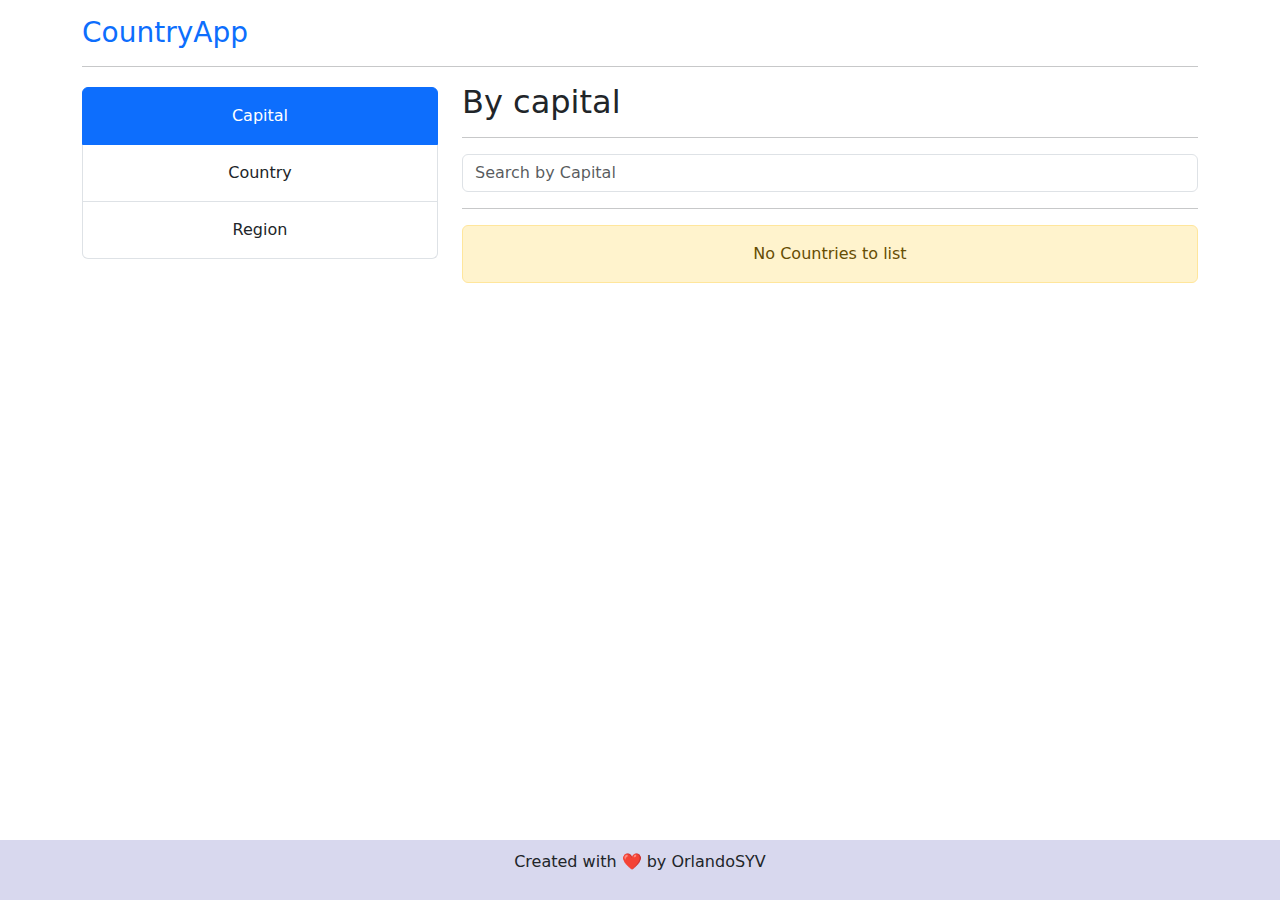
<file: docs/index.html>
<!doctype html>
<html lang="en" data-critters-container>
<head>
  <meta charset="utf-8">
  <title>CountryApp</title>
  <base href="./">
  <meta name="viewport" content="width=device-width, initial-scale=1">
  <link rel="icon" type="image/x-icon" href="favicon.ico">
  <link href="https://cdn.jsdelivr.net/npm/bootstrap@5.3.3/dist/css/bootstrap.min.css" rel="stylesheet" integrity="sha384-QWTKZyjpPEjISv5WaRU9OFeRpok6YctnYmDr5pNlyT2bRjXh0JMhjY6hW+ALEwIH" crossorigin="anonymous">

<style>html,body{height:100%;margin:0}body{display:flex;flex-direction:column;justify-content:space-between;min-height:100vh}footer{background-color:#3e3eac33;text-align:center;padding:10px;width:100%}
</style><link rel="stylesheet" href="styles-LD7DLICE.css" media="print" onload="this.media='all'"><noscript><link rel="stylesheet" href="styles-LD7DLICE.css"></noscript><link rel="modulepreload" href="chunk-5GYCQRPL.js"></head>
<body>
  <div class="container">
    <app-root></app-root>
  </div>
  <footer>
    <p>Created with ❤️ by OrlandoSYV</p>
  </footer>
<script src="polyfills-6EAL64PA.js" type="module"></script><script src="main-H3IIFOSE.js" type="module"></script></body>
</html>
</file>
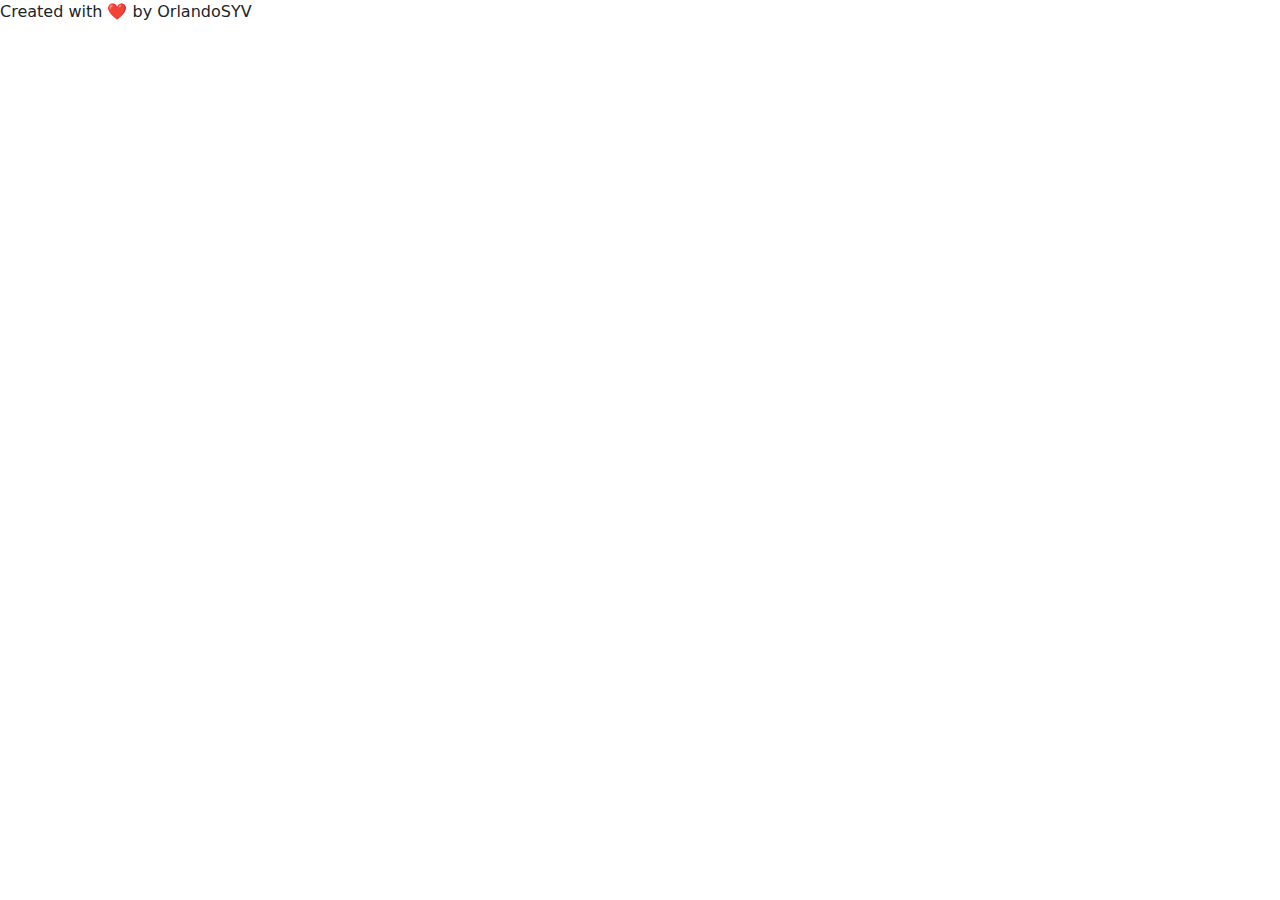
<file: src/index.html>
<!doctype html>
<html lang="en">
<head>
  <meta charset="utf-8">
  <title>CountryApp</title>
  <base href="./">
  <meta name="viewport" content="width=device-width, initial-scale=1">
  <link rel="icon" type="image/x-icon" href="favicon.ico">
  <link href="https://cdn.jsdelivr.net/npm/bootstrap@5.3.3/dist/css/bootstrap.min.css" rel="stylesheet"
    integrity="sha384-QWTKZyjpPEjISv5WaRU9OFeRpok6YctnYmDr5pNlyT2bRjXh0JMhjY6hW+ALEwIH" crossorigin="anonymous">

</head>
<body>
  <div class="container">
    <app-root></app-root>
  </div>
  <footer>
    <p>Created with ❤️ by OrlandoSYV</p>
  </footer>
</body>
</html>
</file>
<file: docs/styles-LD7DLICE.css>
html,body{height:100%;margin:0}body{display:flex;flex-direction:column;justify-content:space-between;min-height:100vh}.content{flex:1}footer{background-color:#3e3eac33;text-align:center;padding:10px;width:100%}
</file>
